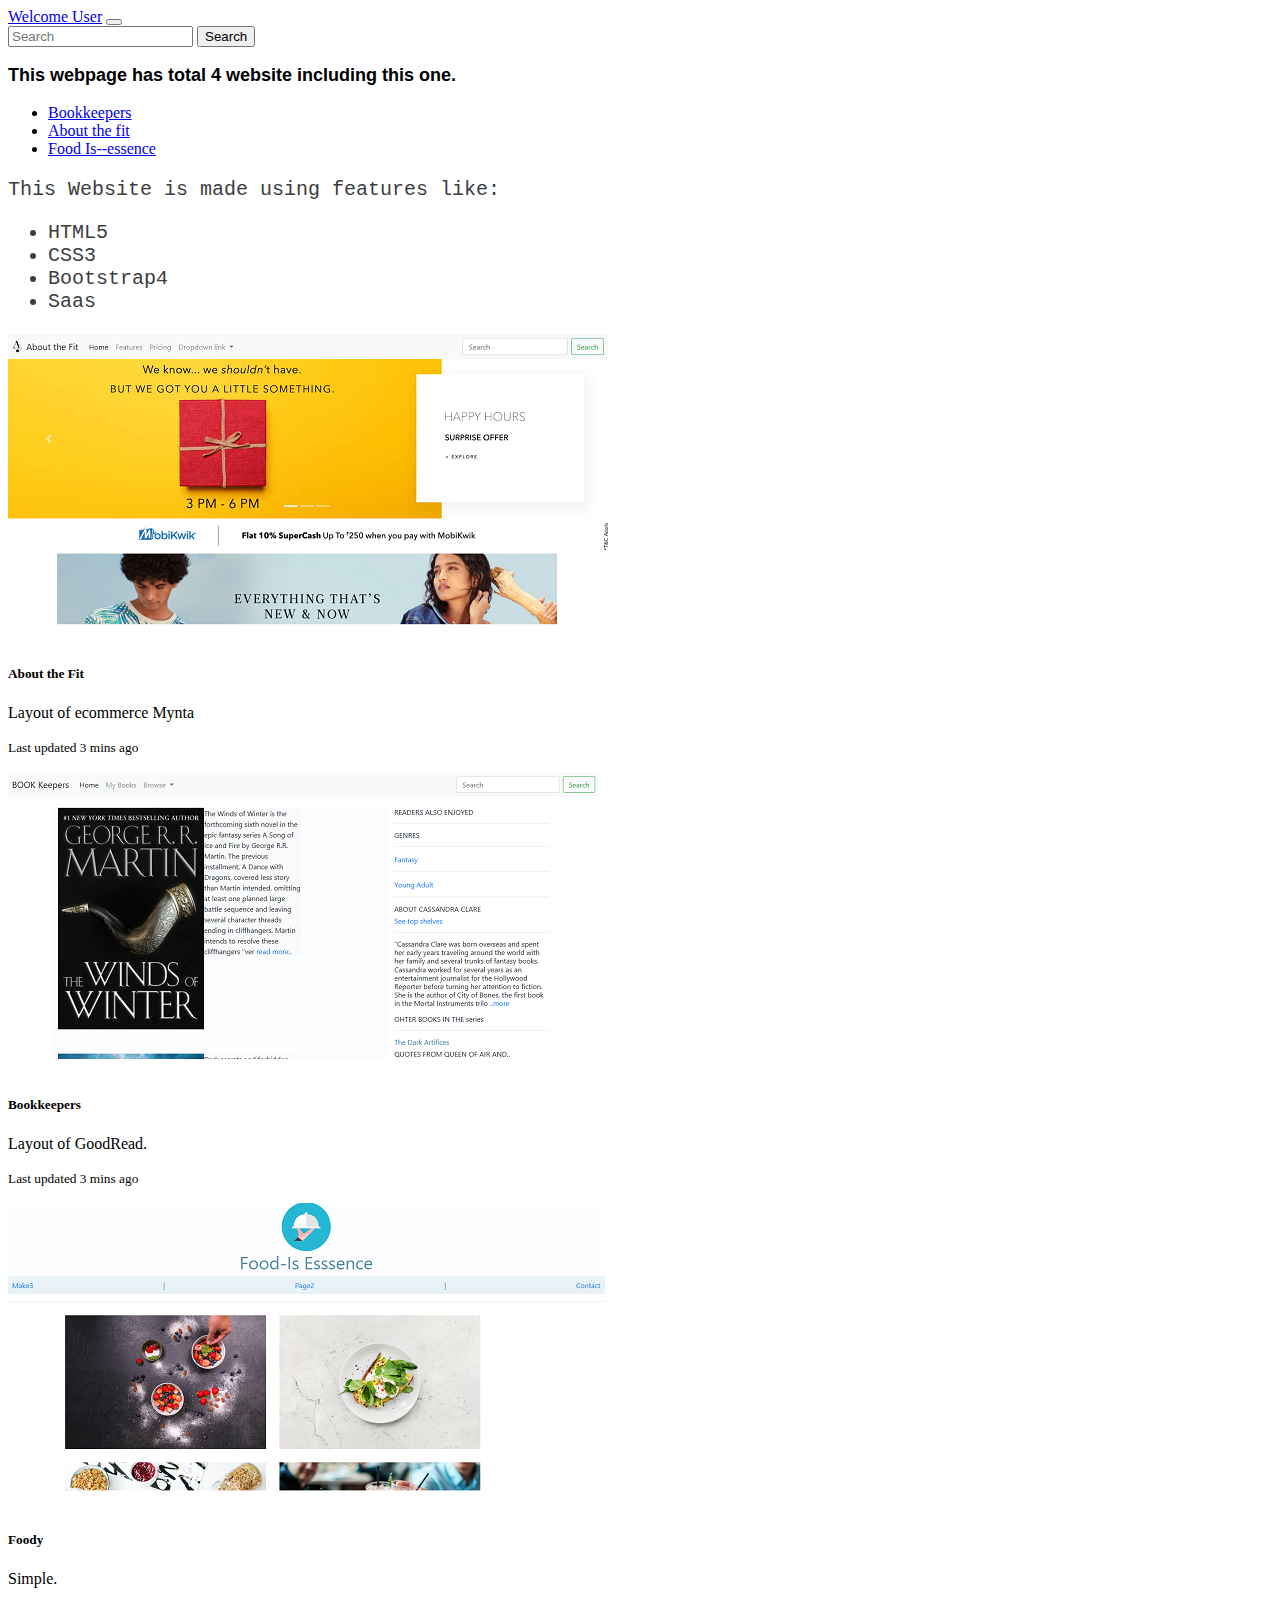
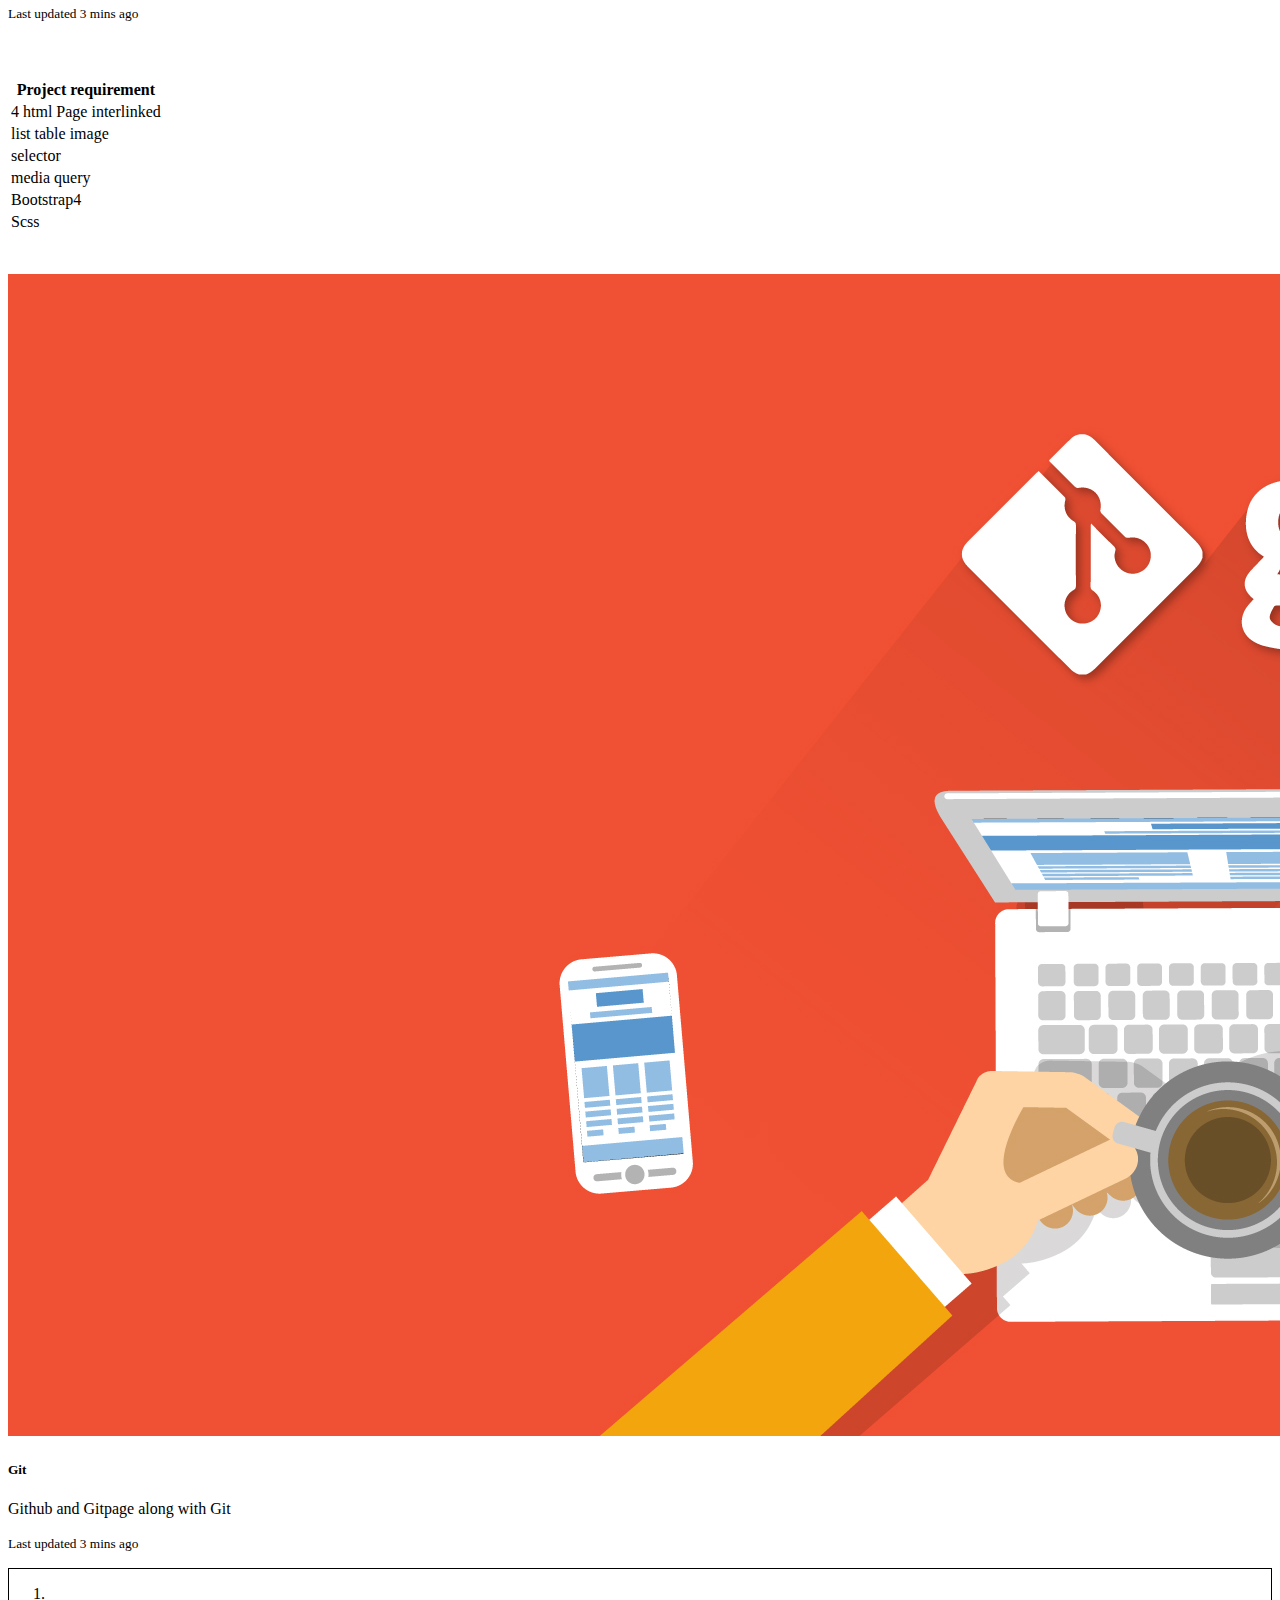
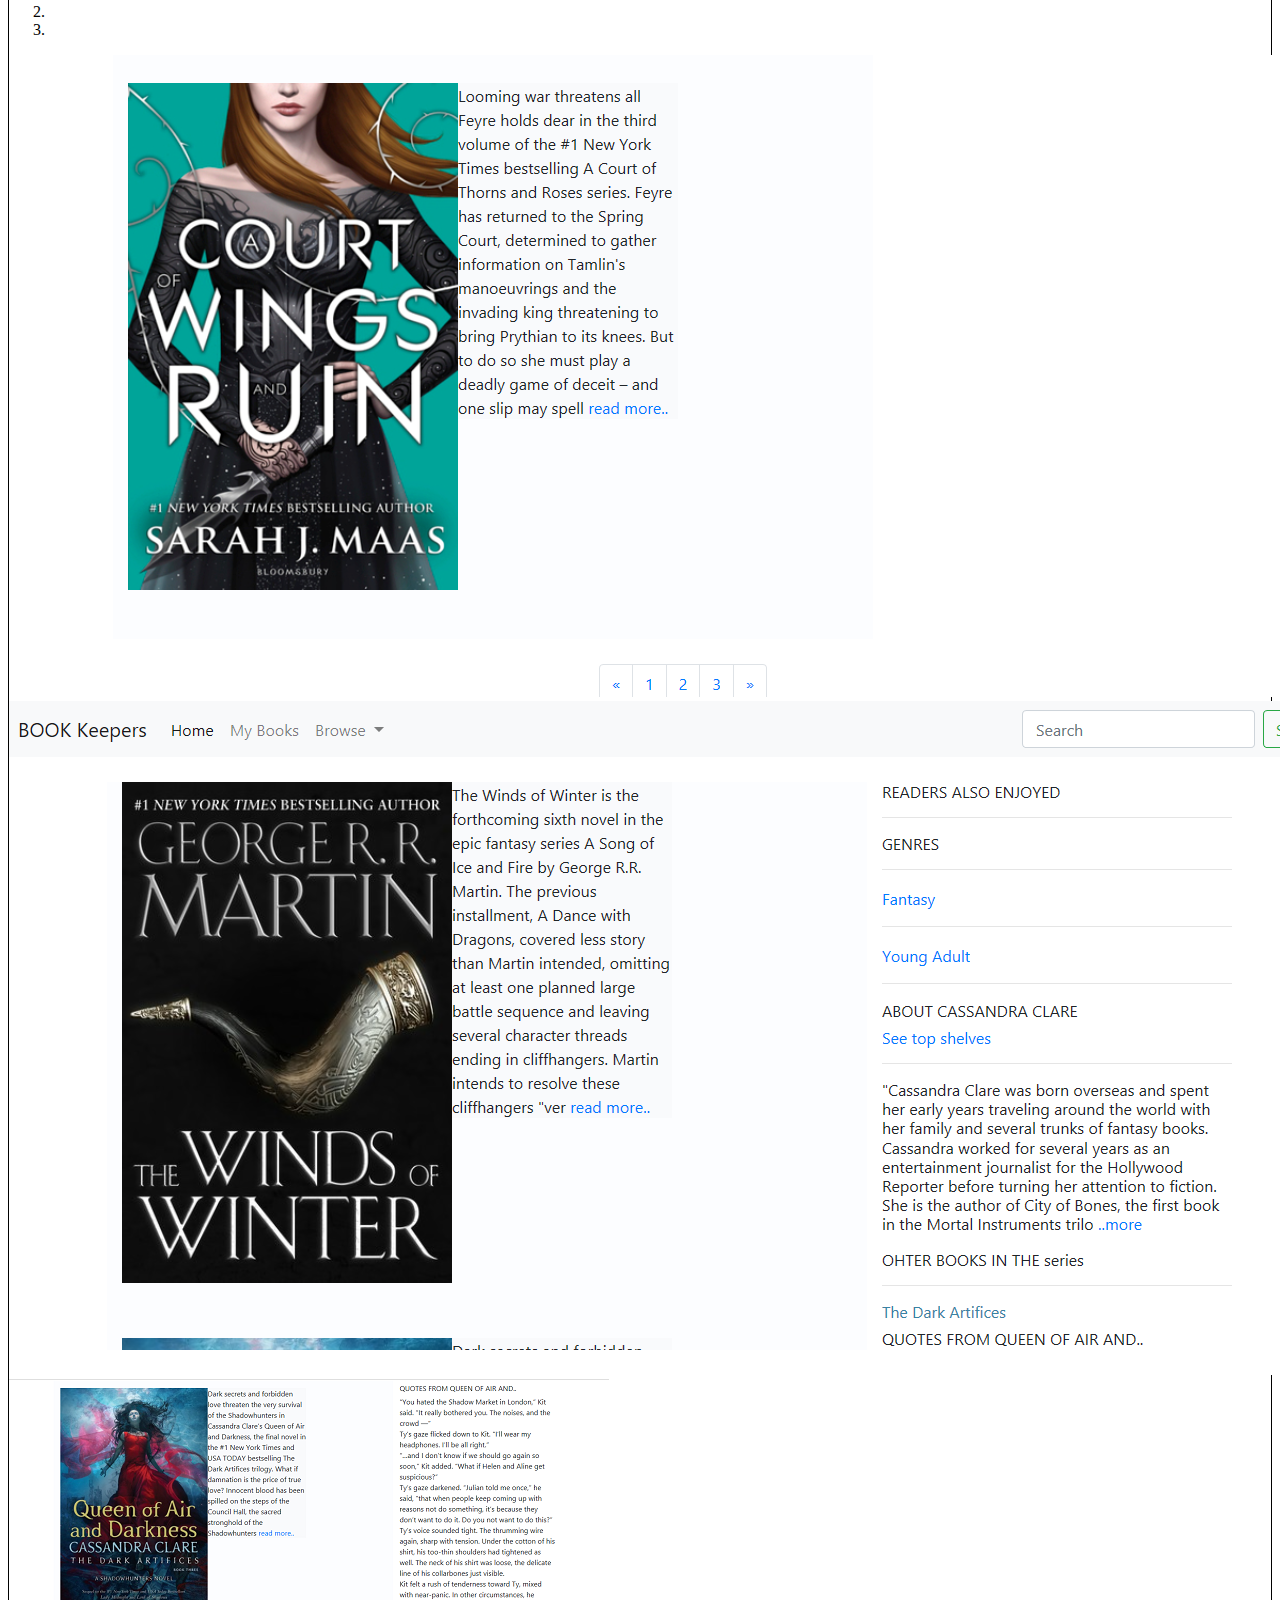
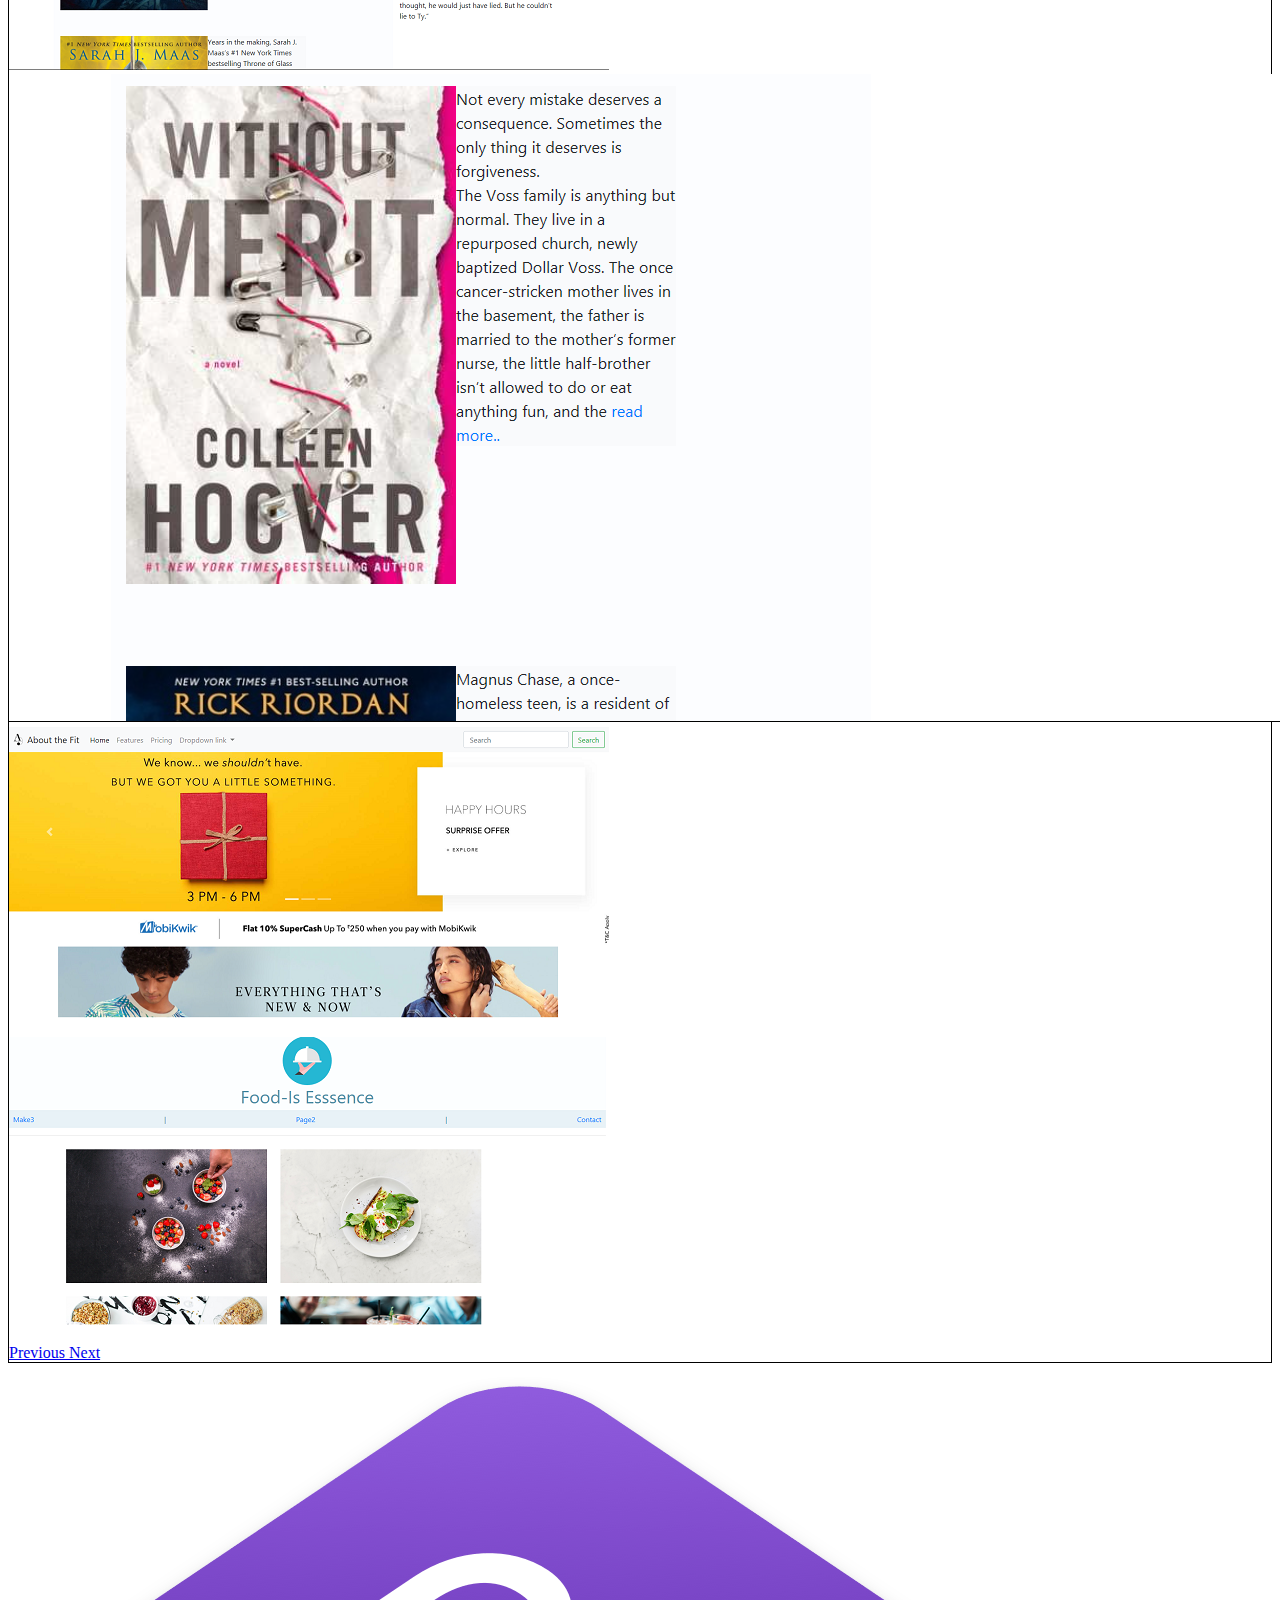
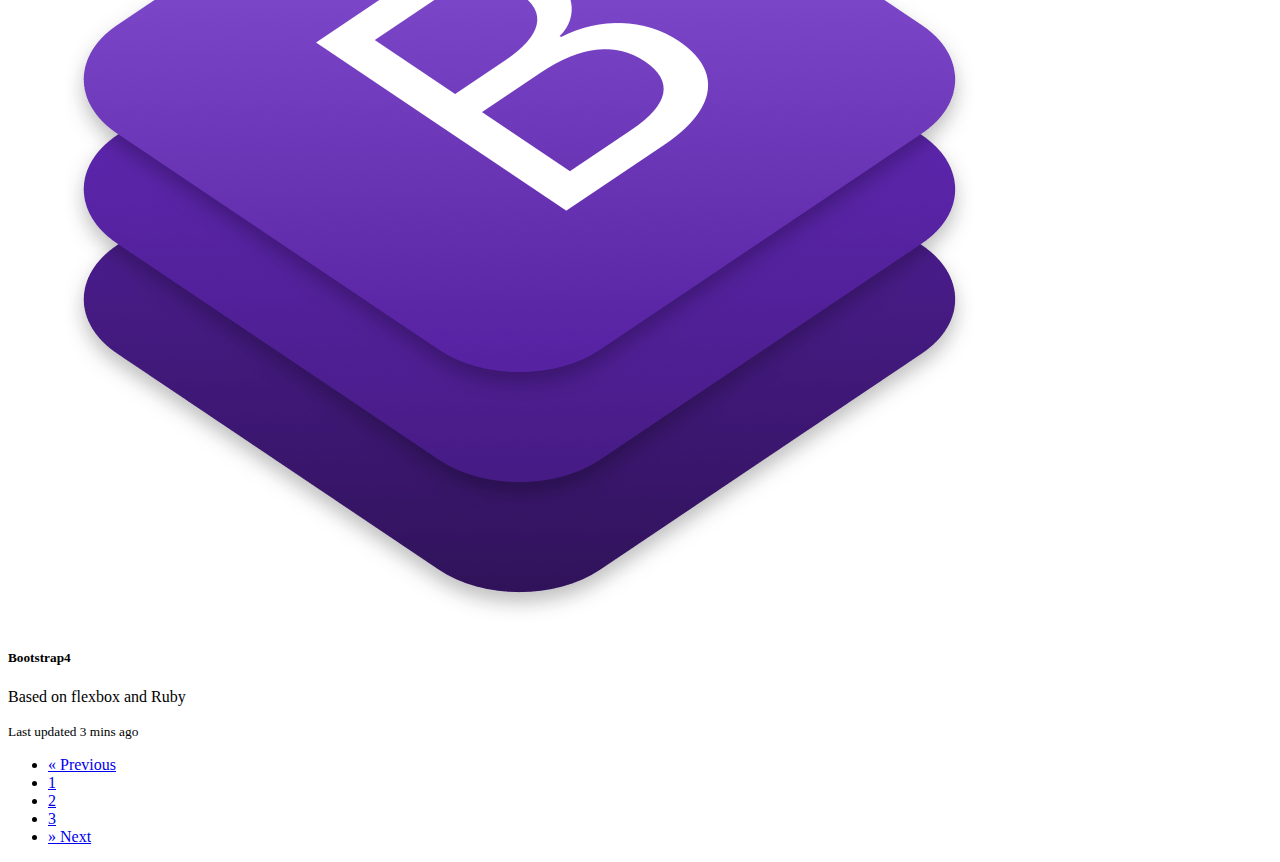
<file: index.html>
<!DOCTYPE html>
<html>
    <head>
        <title>
            Web
        </title>
        <style>
          h1{
            text-align: center;
            font-family: 'Segoe UI', Tahoma, Geneva, Verdana, sans-serif;
            
          }
          .list-group{
            width:300px;
          }
          #space{
            padding-top: 40px;
          }
          #add-border{
            border:solid black 1px;
          }
          
          section{
            padding-top: 40px;
          }
          
        </style>
             <meta charset="utf-8">
             <meta name="viewport" content="width=device-width, initial-scale=1, shrink-to-fit=no">
        <link rel="stylesheet" href="variable.css">
        <link rel="stylesheet" href="https://stackpath.bootstrapcdn.com/bootstrap/4.1.2/css/bootstrap.min.css" integrity="sha384-Smlep5jCw/wG7hdkwQ/Z5nLIefveQRIY9nfy6xoR1uRYBtpZgI6339F5dgvm/e9B" crossorigin="anonymous">
        <script src="https://code.jquery.com/jquery-3.3.1.slim.min.js" integrity="sha384-q8i/X+965DzO0rT7abK41JStQIAqVgRVzpbzo5smXKp4YfRvH+8abtTE1Pi6jizo" crossorigin="anonymous"></script>
        <script src="https://cdnjs.cloudflare.com/ajax/libs/popper.js/1.14.3/umd/popper.min.js" integrity="sha384-ZMP7rVo3mIykV+2+9J3UJ46jBk0WLaUAdn689aCwoqbBJiSnjAK/l8WvCWPIPm49" crossorigin="anonymous"></script>
        <script src="https://stackpath.bootstrapcdn.com/bootstrap/4.1.2/js/bootstrap.min.js" integrity="sha384-o+RDsa0aLu++PJvFqy8fFScvbHFLtbvScb8AjopnFD+iEQ7wo/CG0xlczd+2O/em" crossorigin="anonymous"></script>
    </head>
    <body>
        <nav class="navbar navbar-expand-lg navbar-light bg-light" id="add">
             
            <a class="navbar-brand" href="#"></a>
            <button class="navbar-toggler" type="button" data-toggle="collapse" data-target="#navbarSupportedContent" aria-controls="navbarSupportedContent" aria-expanded="false" aria-label="Toggle navigation">
              <span class="navbar-toggler-icon"></span>
            </button>
          
           
              <form class="form-inline my-2 my-lg-0">
                <input class="form-control mr-sm-2" type="search" placeholder="Search" aria-label="Search">
                <button class="btn btn-outline-success my-2 my-sm-0" type="submit">Search</button>
              </form>
            </div>
          </nav>
      
           
            <p id="bigger">
              This webpage has total 4 website including this one.
            </p>
            
            <ul class="list-group">
                <li class="list-group-item"> <a href="Bookkeepers.html">Bookkeepers</a></li>
                <li class="list-group-item"><a href="about_the_fit.html">About the fit</a></li>
                <li class="list-group-item"> <a href="foody.html">Food Is--essence</a></li>
                
                
              </ul>

              <div id="did">
                <p>This Website is made using features like:
                <ul>
                  <li>HTML5</li>
                  
                  <li>CSS3</li>
                  <li>Bootstrap4</li>
                  <li>Saas</li>

                </ul>  
                </p>
              </div>

              
                    <div class="card-group">
                  <div class="card">
                    <img class="card-img-top" src="images/Screenshot (4).png"  height=50% alt="Card image cap">
                    <div class="card-body">
                      <h5 class="card-title">About the Fit</h5>
                      <p class="card-text">Layout of ecommerce Mynta</p>
                      <p class="card-text"><small class="text-muted">Last updated 3 mins ago</small></p>
                    </div>
                  </div>
                  <div class="card">
                    <img class="card-img-top" src="images/Screenshot (5).png" alt="Card image cap">
                    <div class="card-body">
                      <h5 class="card-title">Bookkeepers</h5>
                      <p class="card-text">Layout of GoodRead.</p>
                      <p class="card-text"><small class="text-muted">Last updated 3 mins ago</small></p>
                    </div>
                  </div>
                  <div class="card">
                    <img class="card-img-top" src="images/Screenshot (6).png" alt="Card image cap">
                    <div class="card-body">
                      <h5 class="card-title">Foody</h5>
                      <p class="card-text">Simple.</p>
                      <p class="card-text"><small class="text-muted">Last updated 3 mins ago</small></p>
                    </div>
                  </div>
                </div> 

                <section>
                  <table class="table table-hover">
                    <tr>
                      <th>
                        Project requirement
                      </th>

                    </tr>
                    <tr>
                      <td>
                        4 html Page interlinked
                      </td>
                      <tr><td>
                          list table image
                        </td></tr>
                      <tr><td>selector</td></tr>
                      <tr><td>
                          media query 
                        </td></tr>
                      
                      <tr><td>Bootstrap4 </td></tr>
                      
                        <tr><td>Scss</td></tr>
                  </table>
                </section>
             <div class="container-fluid" id="space">
                    <div class="row" >
                        <div class="col-sm">
                            <div class="card">
                                <img class="card-img-top" src="images/1111.jpg"  height=50% alt="Card image cap">
                                <div class="card-body">
                                  <h5 class="card-title">Git</h5>
                                  <p class="card-text">Github and Gitpage along with Git </p>
                                  <p class="card-text"><small class="text-muted">Last updated 3 mins ago</small></p>
                                </div>
                              </div>
                          </div>
                      <div class="col-sm-6" id="add-border">
                          <div id="carouselExampleIndicators" class="carousel slide" data-ride="carousel">
                              <ol class="carousel-indicators">
                                <li data-target="#carouselExampleIndicators" data-slide-to="0" class="active"></li>
                                <li data-target="#carouselExampleIndicators" data-slide-to="1"></li>
                                <li data-target="#carouselExampleIndicators" data-slide-to="2"></li>
                              </ol>
                              <div class="carousel-inner">
                                <div class="carousel-item active">
                                  <img class="d-block w-100" src="images/Screenshot111.png" alt="First slide">
                                </div>
                                <div class="carousel-item">
                                  <img class="d-block w-100" src="images/Screenshot1.png" alt="Second slide">
                                </div>
                                <div class="carousel-item">
                                  <img class="d-block w-100" src="images/Screenshot 0.png" alt="Third slide">
                                </div>
                                <div class="carousel-item">
                                    <img class="d-block w-100" src="images/Screenshot 11.png" alt="Third slide">
                                  </div>
                                  <div class="carousel-item">
                                      <img class="d-block w-100" src="images/Screenshot (4).png" alt="Third slide">
                                    </div>
                                    <div class="carousel-item">
                                        <img class="d-block w-100" src="images/Screenshot (6).png" alt="Third slide">
                                      </div>
                              </div>
                              <a class="carousel-control-prev" href="#carouselExampleIndicators" role="button" data-slide="prev">
                                <span class="carousel-control-prev-icon" aria-hidden="true"></span>
                                <span class="sr-only">Previous</span>
                              </a>
                              <a class="carousel-control-next" href="#carouselExampleIndicators" role="button" data-slide="next">
                                <span class="carousel-control-next-icon" aria-hidden="true"></span>
                                <span class="sr-only">Next</span>
                              </a>
                            </div>
                      </div>
                      
                      <div class="col-sm">
                          <div class="card">
                              <img class="card-img-top" src="images/1112.png" alt="Card image cap">
                              <div class="card-body">
                                <h5 class="card-title">Bootstrap4</h5>
                                <p class="card-text">Based on flexbox and Ruby</p>
                                <p class="card-text"><small class="text-muted">Last updated 3 mins ago</small></p>
                              </div>
                            </div>
                      </div>
                    </div>
                  </div>

                  <nav aria-label="Page navigation example">
                      <ul class="pagination justify-content-center">
                        <li class="page-item">
                          <a class="page-link" href="#" aria-label="Previous">
                            <span aria-hidden="true">&laquo;</span>
                            <span class="sr-only">Previous</span>
                          </a>
                        </li>
                        <li class="page-item"><a class="page-link" href="Bookkeepers.html">1</a></li>
                        <li class="page-item"><a class="page-link" href="about_the_fit.html">2</a></li>
                        <li class="page-item"><a class="page-link" href="foody.html">3</a></li>
                        <li class="page-item">
                          <a class="page-link" href="#" aria-label="Next">
                            <span aria-hidden="true">&raquo;</span>
                            <span class="sr-only">Next</span>
                          </a>
                        </li>
                      </ul>
                    </nav>
  
                 
  
  
  
                  
                                     
    </body>
    </html>
</file>
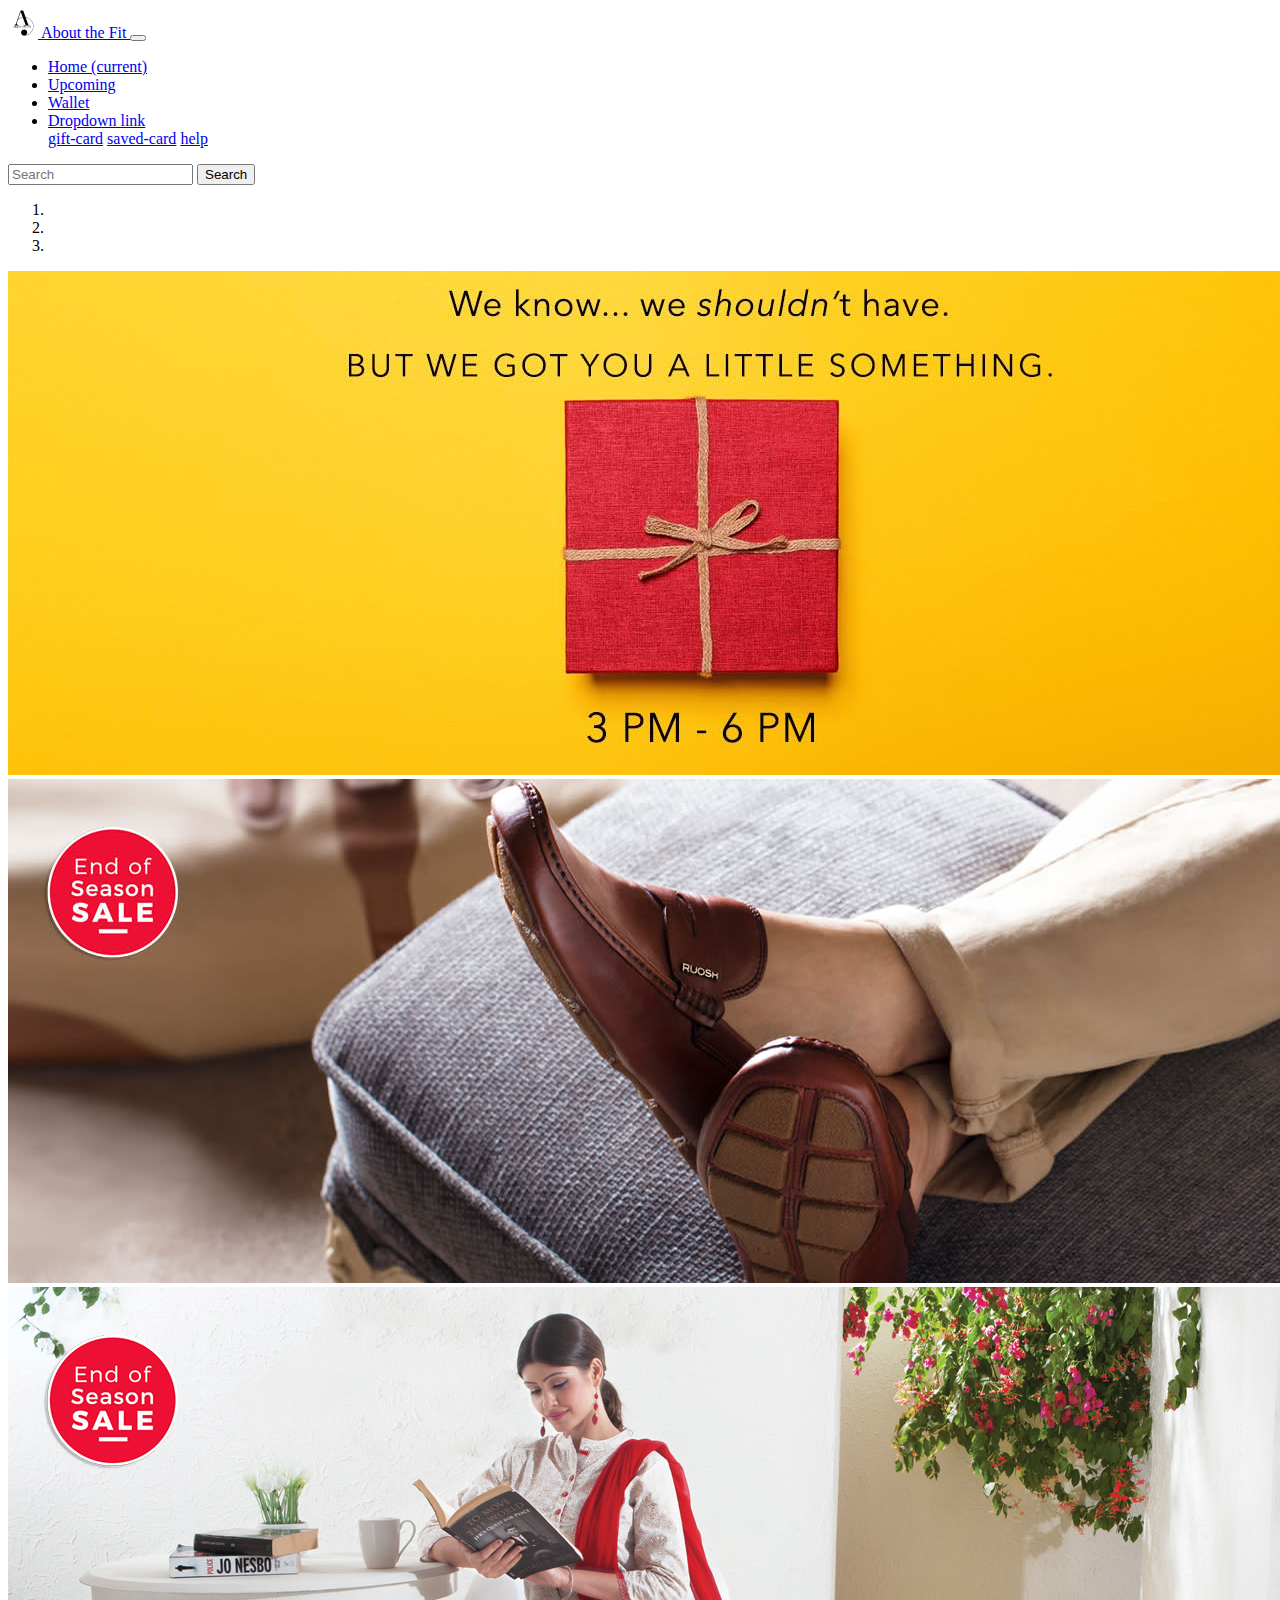
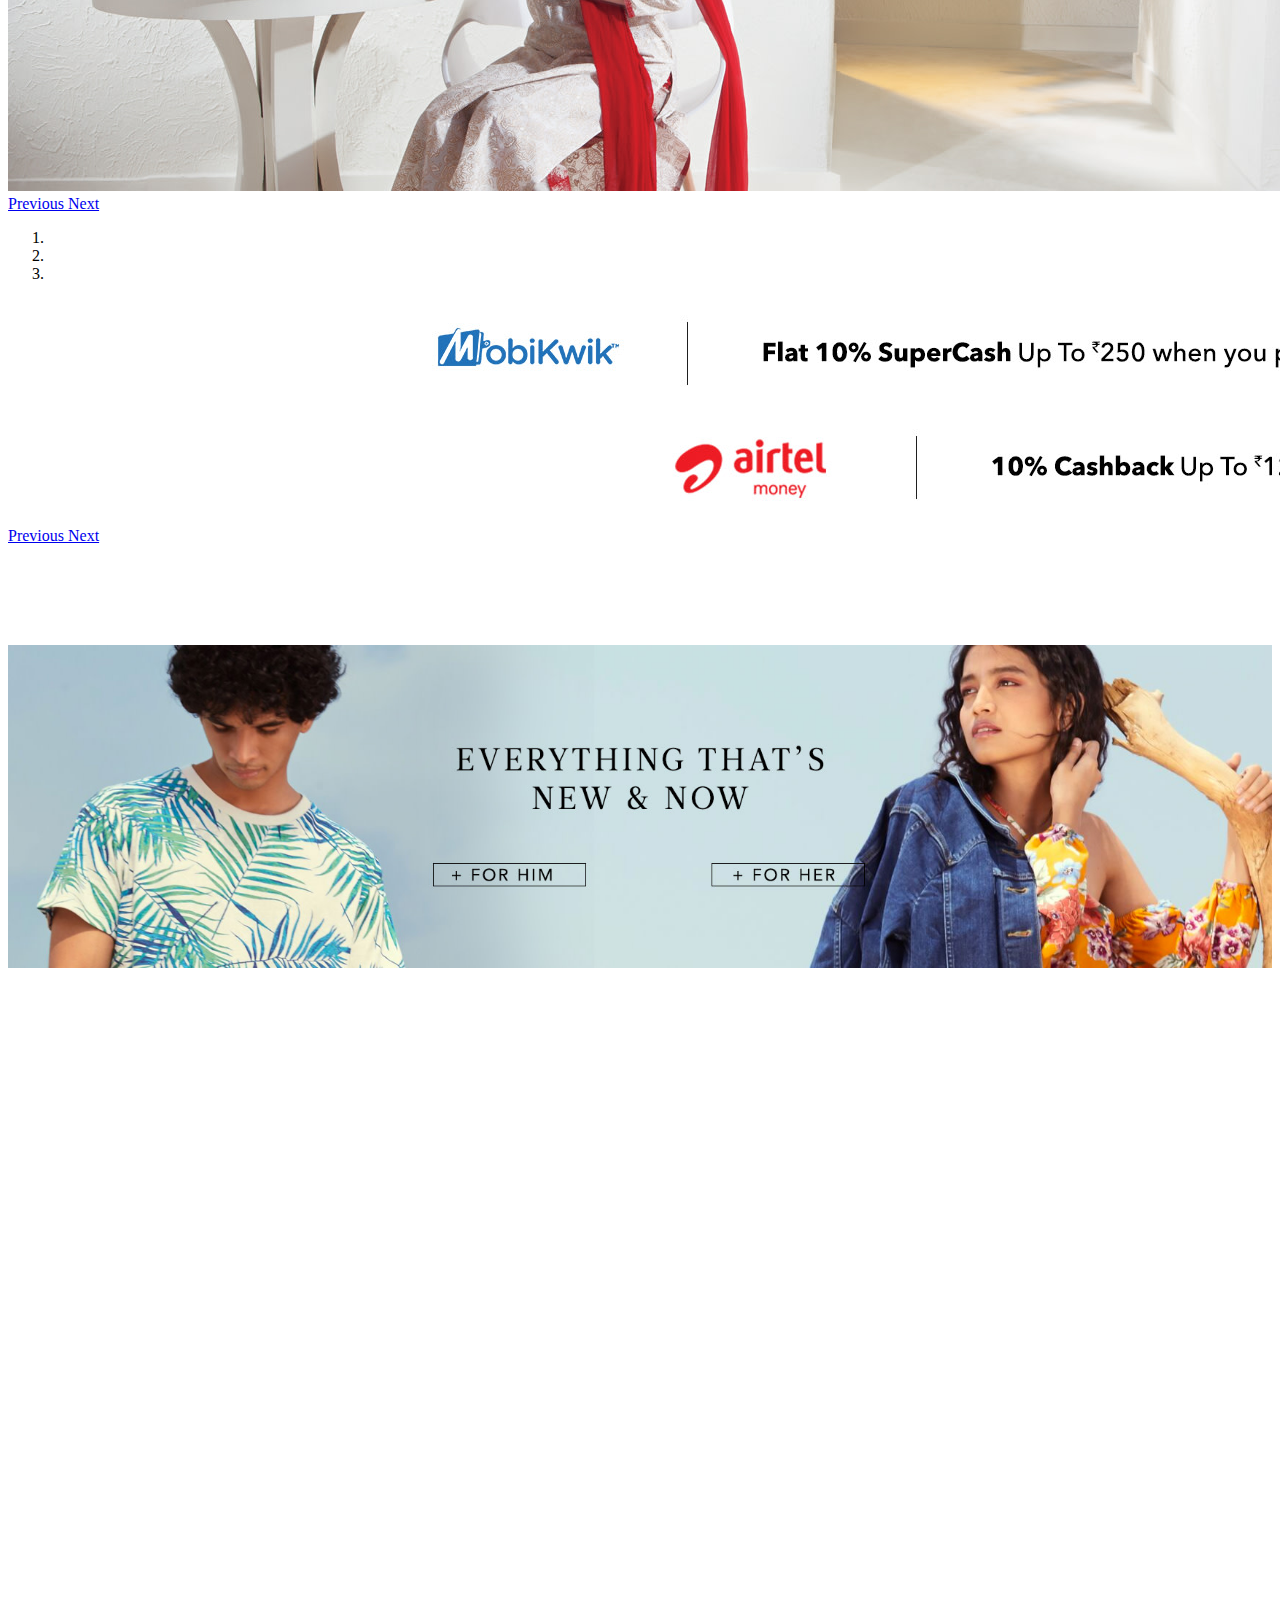
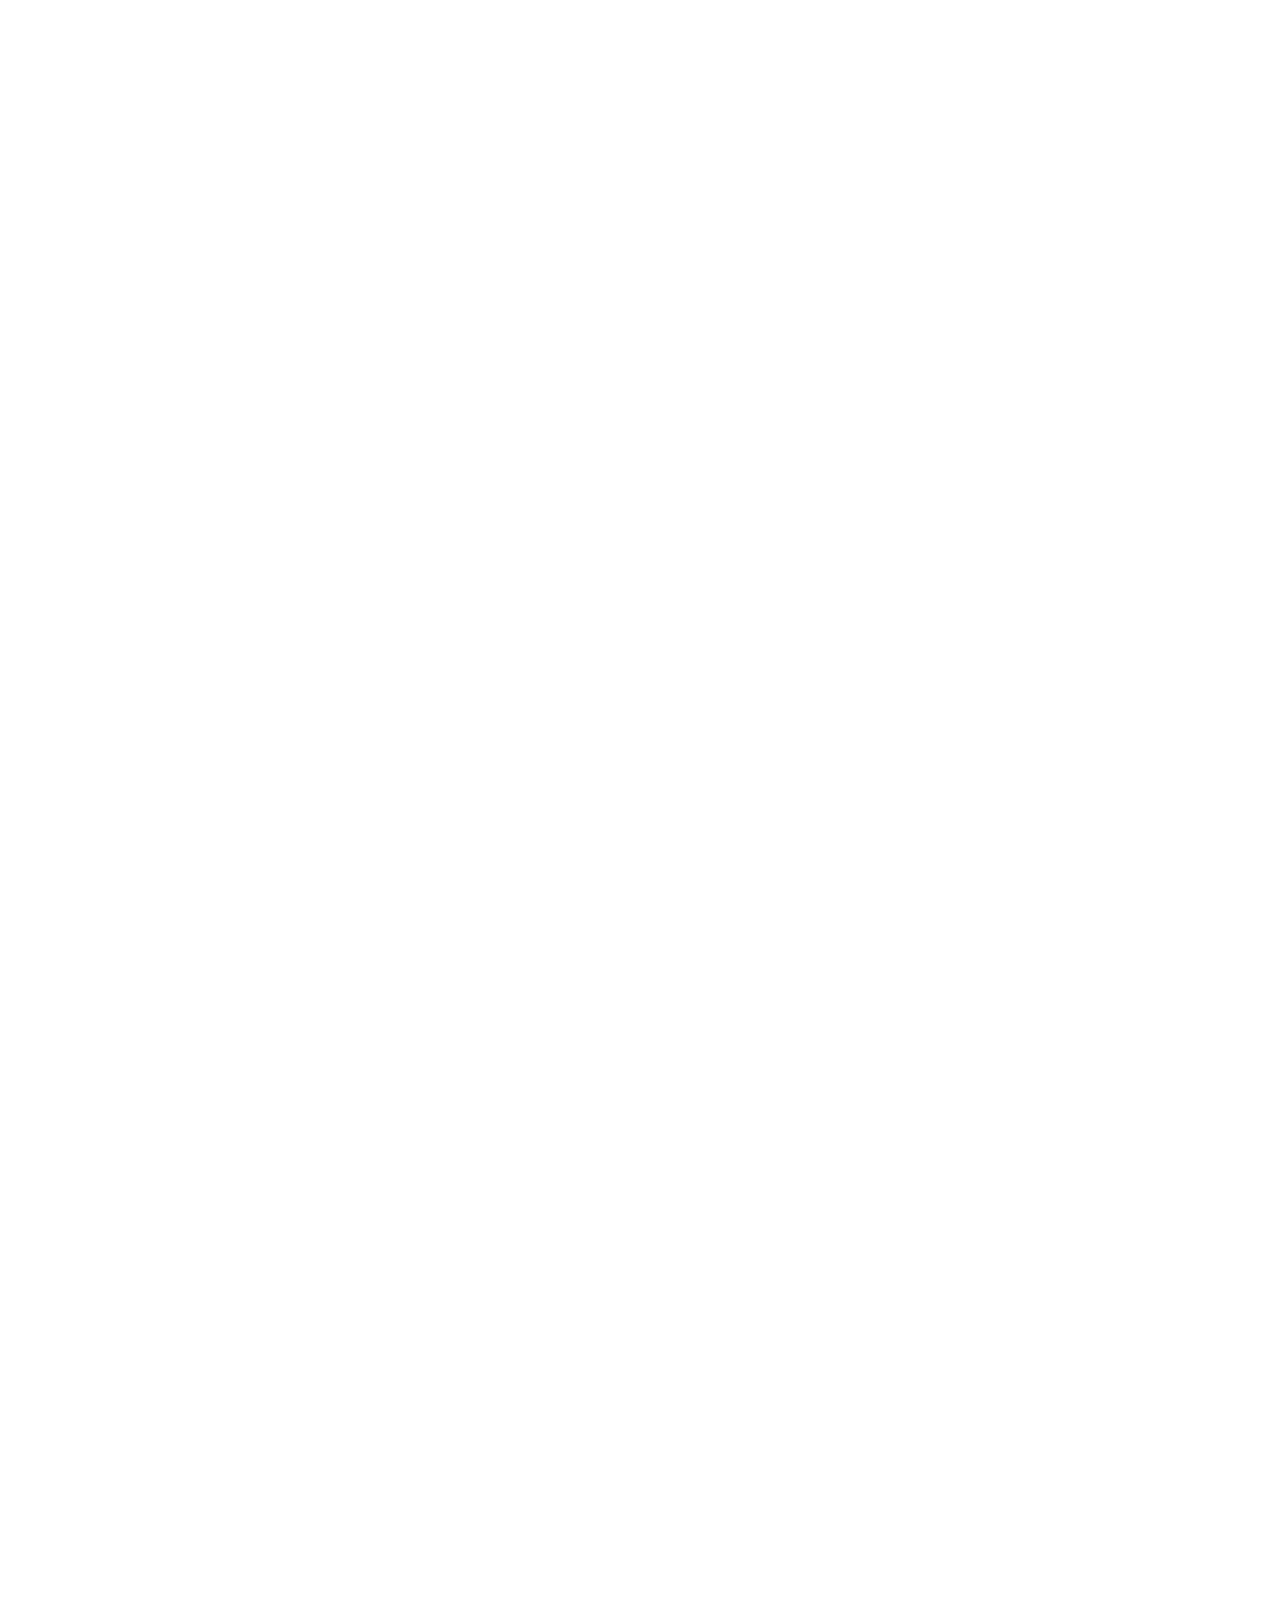
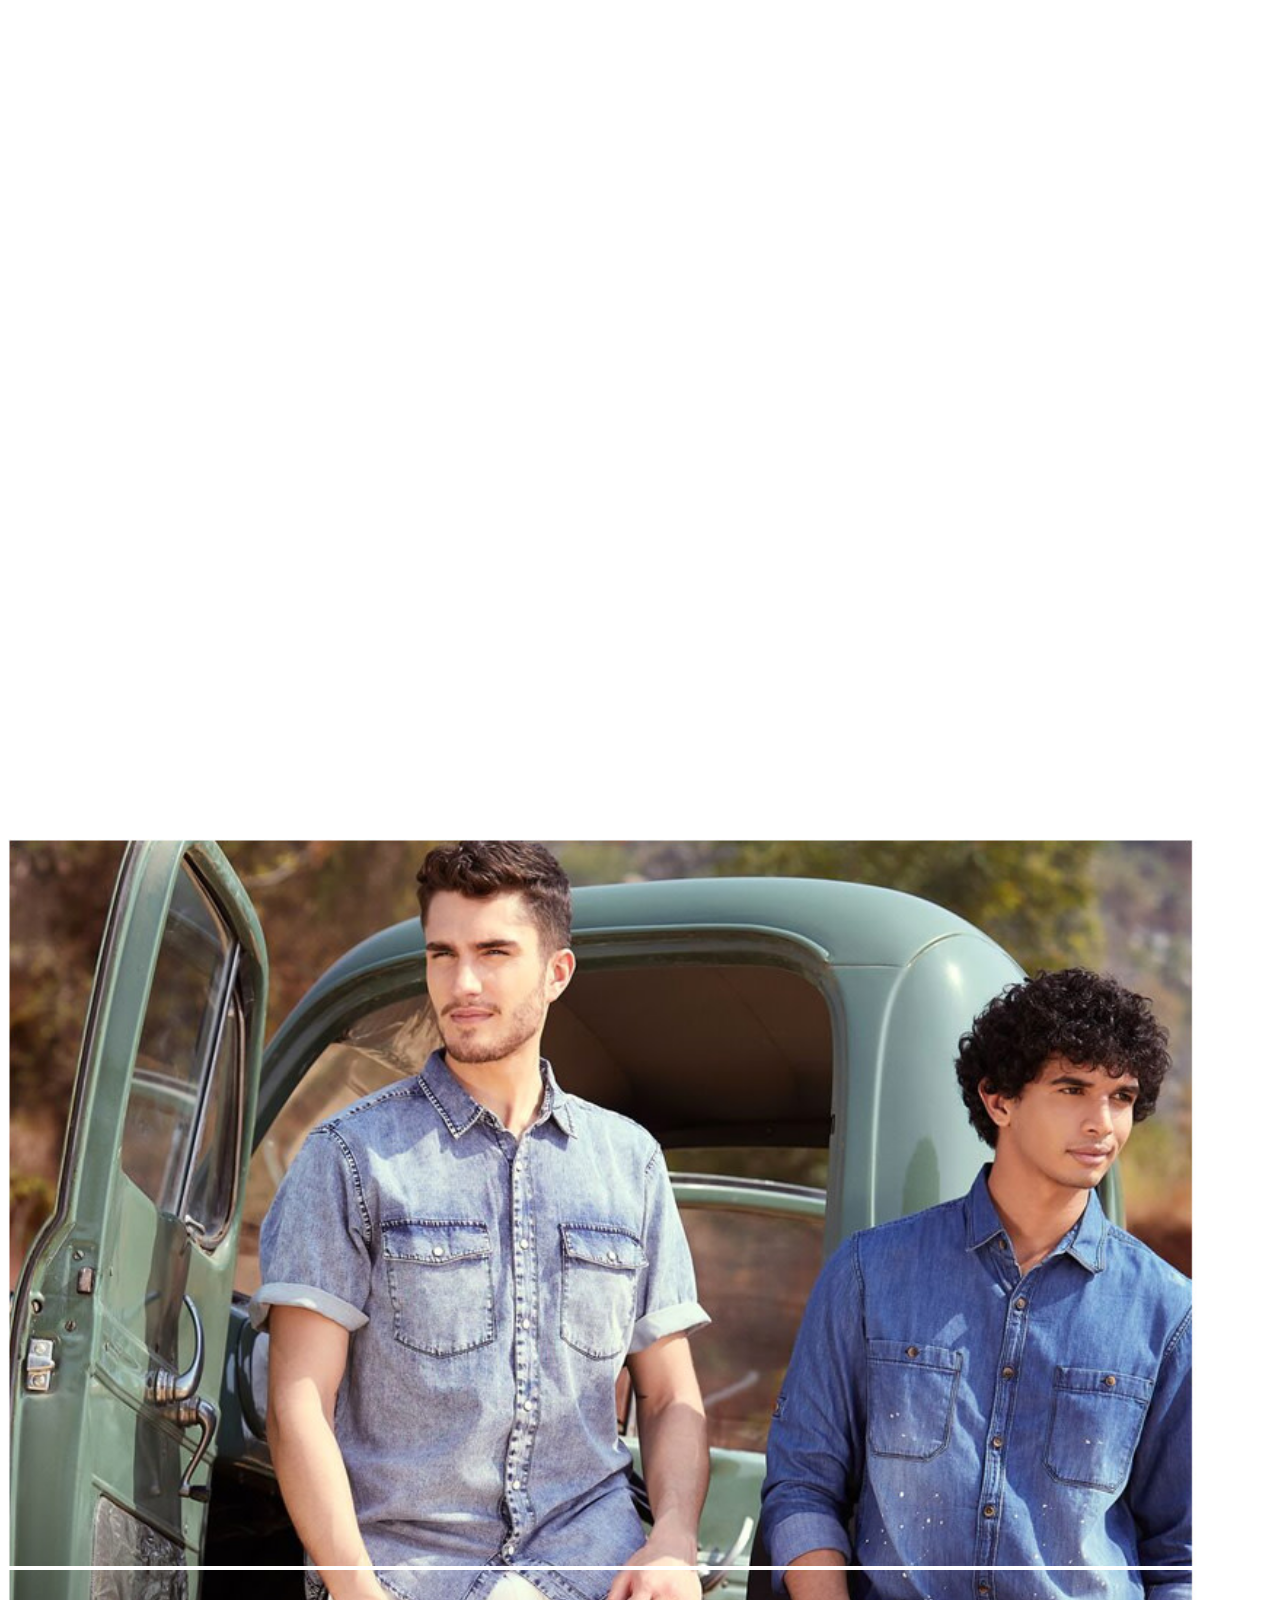
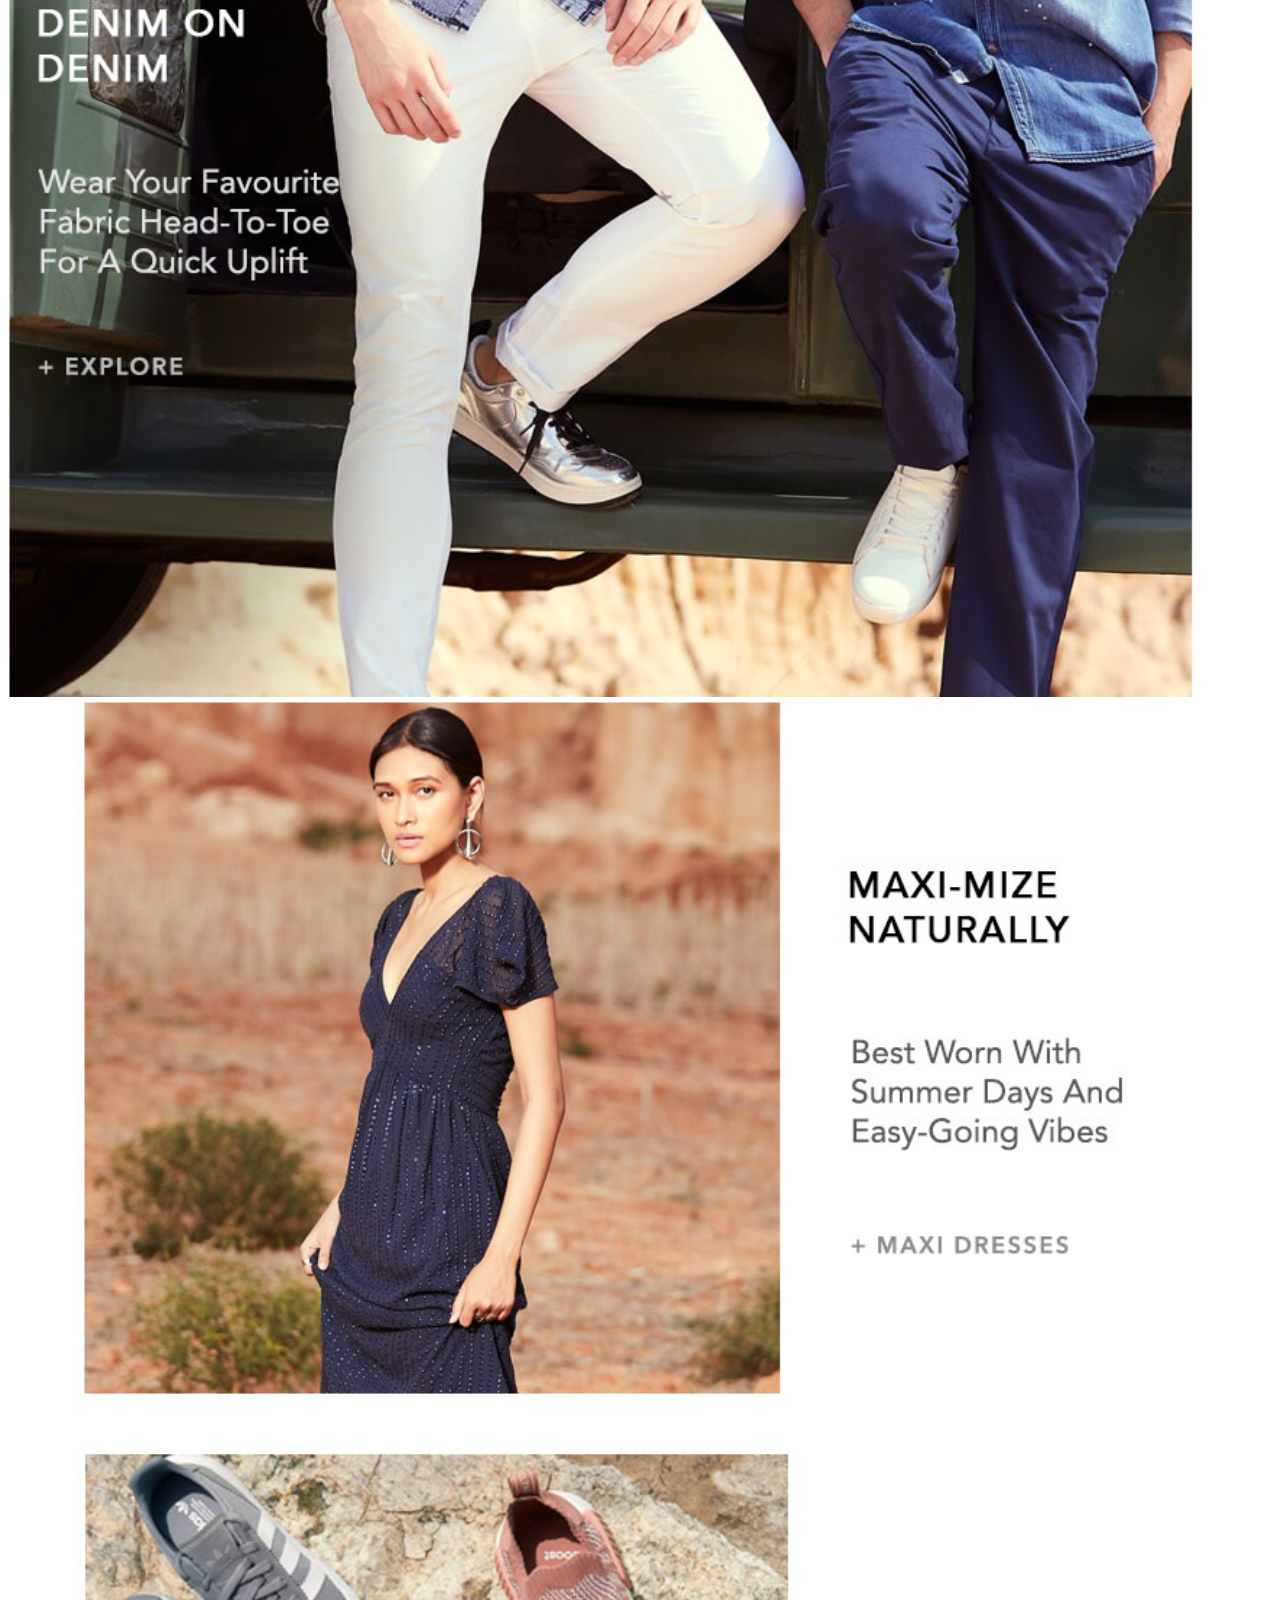
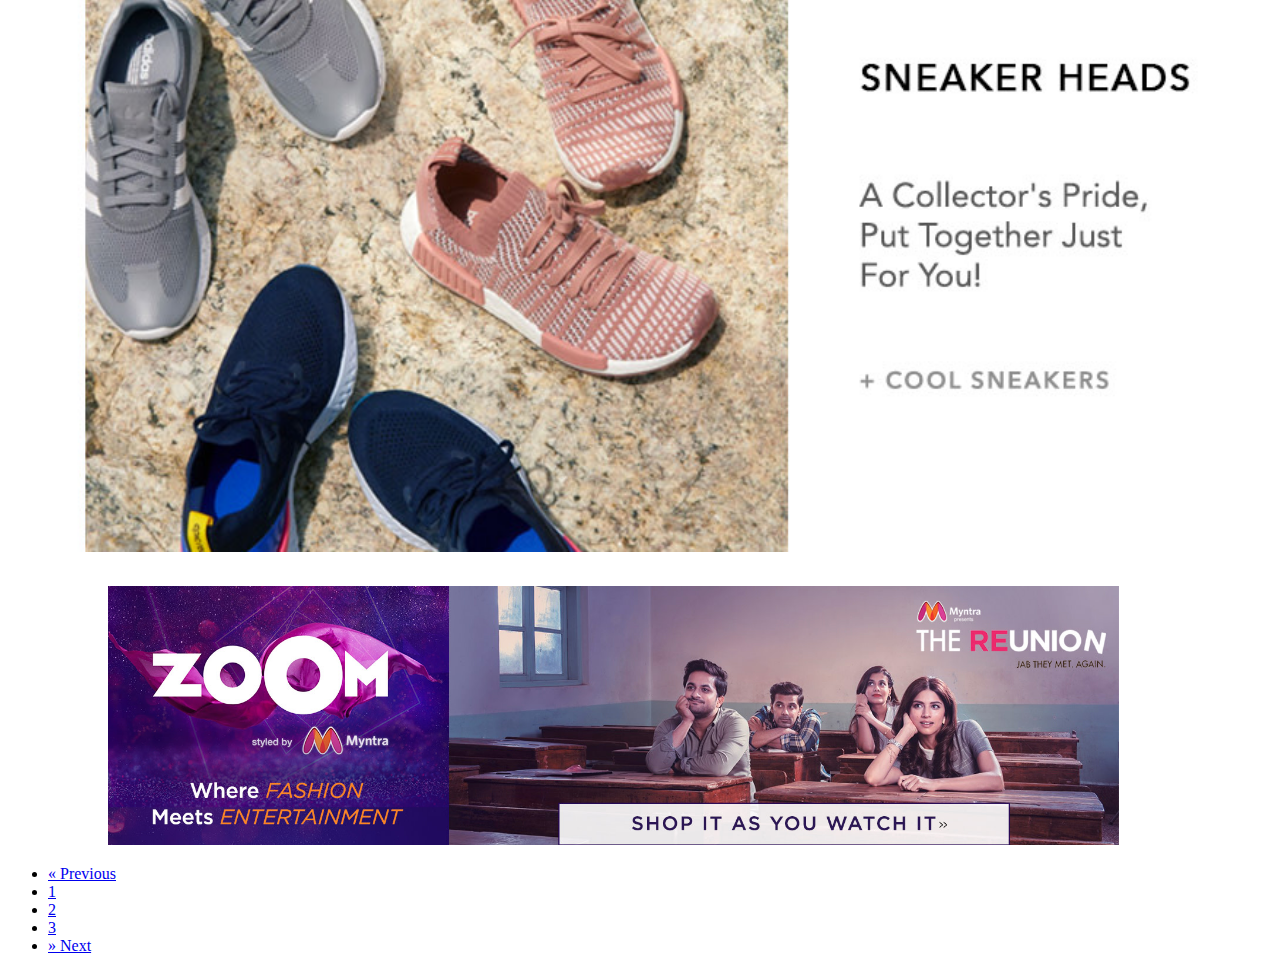
<file: about_the_fit.html>
<!DOCTYPE html>
<html>
    <head>
        <title>
            Web
        </title>
        <style>
            .flexpic{
                display: flex;
                flex-wrap: wrap;
                margin: 100px;
                
                
            }
            .flexpic img{
                width:280px;
                padding: 20px;
            }
           #space img{
               margin-left:100px;
               padding-top: 30px;
               width:80%;
           }
            
        #move img{
           float:left;
        }
            
        </style>
             <meta charset="utf-8">
             <meta name="viewport" content="width=device-width, initial-scale=1, shrink-to-fit=no">
        
        <link rel="stylesheet" href="https://stackpath.bootstrapcdn.com/bootstrap/4.1.2/css/bootstrap.min.css" integrity="sha384-Smlep5jCw/wG7hdkwQ/Z5nLIefveQRIY9nfy6xoR1uRYBtpZgI6339F5dgvm/e9B" crossorigin="anonymous">
        <script src="https://code.jquery.com/jquery-3.3.1.slim.min.js" integrity="sha384-q8i/X+965DzO0rT7abK41JStQIAqVgRVzpbzo5smXKp4YfRvH+8abtTE1Pi6jizo" crossorigin="anonymous"></script>
        <script src="https://cdnjs.cloudflare.com/ajax/libs/popper.js/1.14.3/umd/popper.min.js" integrity="sha384-ZMP7rVo3mIykV+2+9J3UJ46jBk0WLaUAdn689aCwoqbBJiSnjAK/l8WvCWPIPm49" crossorigin="anonymous"></script>
        <script src="https://stackpath.bootstrapcdn.com/bootstrap/4.1.2/js/bootstrap.min.js" integrity="sha384-o+RDsa0aLu++PJvFqy8fFScvbHFLtbvScb8AjopnFD+iEQ7wo/CG0xlczd+2O/em" crossorigin="anonymous"></script>
    </head>
    <body>   
            <nav class="navbar navbar-expand-lg navbar-light bg-light">
                    <!-- <a class="navbar-brand" href="#">About the Fit</a> -->
                    <a class="navbar-brand" href="#">
                            <img src="images/logo2.svg" width="30" height="30" class="d-inline-block align-top" alt="">
                            About the Fit
                          </a>
                    <button class="navbar-toggler" type="button" data-toggle="collapse" data-target="#navbarNavDropdown" aria-controls="navbarNavDropdown" aria-expanded="false" aria-label="Toggle navigation">
                      <span class="navbar-toggler-icon"></span>
                    </button>
                    <div class="collapse navbar-collapse" id="navbarNavDropdown">
                      <ul class="navbar-nav">
                        <li class="nav-item active">
                          <a class="nav-link" href="#">Home <span class="sr-only">(current)</span></a>
                        </li>
                        <li class="nav-item">
                          <a class="nav-link" href="#">Upcoming</a>
                        </li>
                        <li class="nav-item">
                          <a class="nav-link" href="#">Wallet</a>
                        </li>
                        <li class="nav-item dropdown">
                          <a class="nav-link dropdown-toggle" href="#" id="navbarDropdownMenuLink" role="button" data-toggle="dropdown" aria-haspopup="true" aria-expanded="false">
                            Dropdown link
                          </a>
                          <div class="dropdown-menu" aria-labelledby="navbarDropdownMenuLink">
                            <a class="dropdown-item" href="#">gift-card</a>
                            <a class="dropdown-item" href="#">saved-card</a>
                            <a class="dropdown-item" href="#">help</a>
                          </div>
                        </li>
                      </ul>
                    </div>
                    <form class="form-inline">
                            <input class="form-control mr-sm-2" type="search" placeholder="Search" aria-label="Search">
                            <button class="btn btn-outline-success my-2 my-sm-0" type="submit">Search</button>
                          </form>
            </nav>
           
            <div id="carouselExampleIndicators" class="carousel slide" data-ride="carousel">
                    <ol class="carousel-indicators">
                      <li data-target="#carouselExampleIndicators" data-slide-to="0" class="active"></li>
                      <li data-target="#carouselExampleIndicators" data-slide-to="1"></li>
                      <li data-target="#carouselExampleIndicators" data-slide-to="2"></li>
                    </ol>
                    <div class="carousel-inner">
                      <div class="carousel-item active">
                        <img class="d-block w-100" src="images/41.jpg" alt="First slide">
                      </div>
                      <div class="carousel-item">
                        <img class="d-block w-100" src="images/42.jpg" alt="Second slide">
                      </div>
                      <div class="carousel-item">
                        <img class="d-block w-100" src="images/43.jpg" alt="Third slide">
                      </div>
                    </div>
                    <a class="carousel-control-prev" href="#carouselExampleIndicators" role="button" data-slide="prev">
                      <span class="carousel-control-prev-icon" aria-hidden="true"></span>
                      <span class="sr-only">Previous</span>
                    </a>
                    <a class="carousel-control-next" href="#carouselExampleIndicators" role="button" data-slide="next">
                      <span class="carousel-control-next-icon" aria-hidden="true"></span>
                      <span class="sr-only">Next</span>
                    </a>
                  </div>
                    
                  <div id="carouselExampleIndicators" class="carousel slide" data-ride="carousel">
                        <ol class="carousel-indicators">
                          <li data-target="#carouselExampleIndicators" data-slide-to="0" class="active"></li>
                          <li data-target="#carouselExampleIndicators" data-slide-to="1"></li>
                          <li data-target="#carouselExampleIndicators" data-slide-to="2"></li>
                        </ol>
                        <div class="carousel-inner">
                          <div class="carousel-item active">
                            <img class="d-block w-100" src="images/11.jpg" alt="First slide">
                          </div>
                          <div class="carousel-item">
                            <img class="d-block w-100" src="images/12.jpg" alt="Second slide">
                          </div>
                          
                        </div>
                        <a class="carousel-control-prev" href="#carouselExampleIndicators" role="button" data-slide="prev">
                          <span class="carousel-control-prev-icon" aria-hidden="true"></span>
                          <span class="sr-only">Previous</span>
                        </a>
                        <a class="carousel-control-next" href="#carouselExampleIndicators" role="button" data-slide="next">
                          <span class="carousel-control-next-icon" aria-hidden="true"></span>
                          <span class="sr-only">Next</span>
                        </a>
                      </div>
            
            
  <div class="container-fluid">
        
    
        
            <div class="container">
                    <div class="row">
                      <div class="col-sm" id="move">
                            <img src="images/413.jpg" width=50%>
                            <img src="images/414.jpg" width=50%>
                            
                      </div>
                      
                      
                    </div>
            </div>
    <div class="flexpic">
            
            <div>
                <img src="images/421.jpg">
            </div>
            <div>
                    <img src="images/422.jpg">
            </div>
            <div>
                    <img src="images/423.jpg">
            </div>
            <div>
                    <img src="images/424.jpg">
            </div>
            <div>
                    <img src="images/425.jpg">
            </div>
            <div>
                    <img src="images/426.jpg">
            </div>
            <div>
                    <img src="images/427.jpg">
            </div>
            <div>
                    <img src="images/428.jpg">
            </div>
          
    </div>
    
    <div class="container">
            <div class="row">
              <div class="col-sm">
                
                <img src="images/124.jpg" width=100%>
                <img src="images/431.jpg" width=100%>
              </div>
             
              <div class="col-sm">
                <img src="images/123.jpg" width=99%>
                <img src="images/144.jpg" width=100%>
              </div>
            </div>
          </div>
            
    <div id="space">
        <img src="images/441.jpg">
    </div>
</div>
 
      
<nav aria-label="Page navigation example">
        <ul class="pagination justify-content-center">
          <li class="page-item">
            <a class="page-link" href="#" aria-label="Previous">
              <span aria-hidden="true">&laquo;</span>
              <span class="sr-only">Previous</span>
            </a>
          </li>
          <li class="page-item"><a class="page-link" href="index.html">1</a></li>
          <li class="page-item"><a class="page-link" href="foody.html">2</a></li>
          <li class="page-item"><a class="page-link" href="Bookkeepers.html">3</a></li>
          <li class="page-item">
            <a class="page-link" href="#" aria-label="Next">
              <span aria-hidden="true">&raquo;</span>
              <span class="sr-only">Next</span>
            </a>
          </li>
        </ul>
      </nav>
    </body>
    </html>
</file>
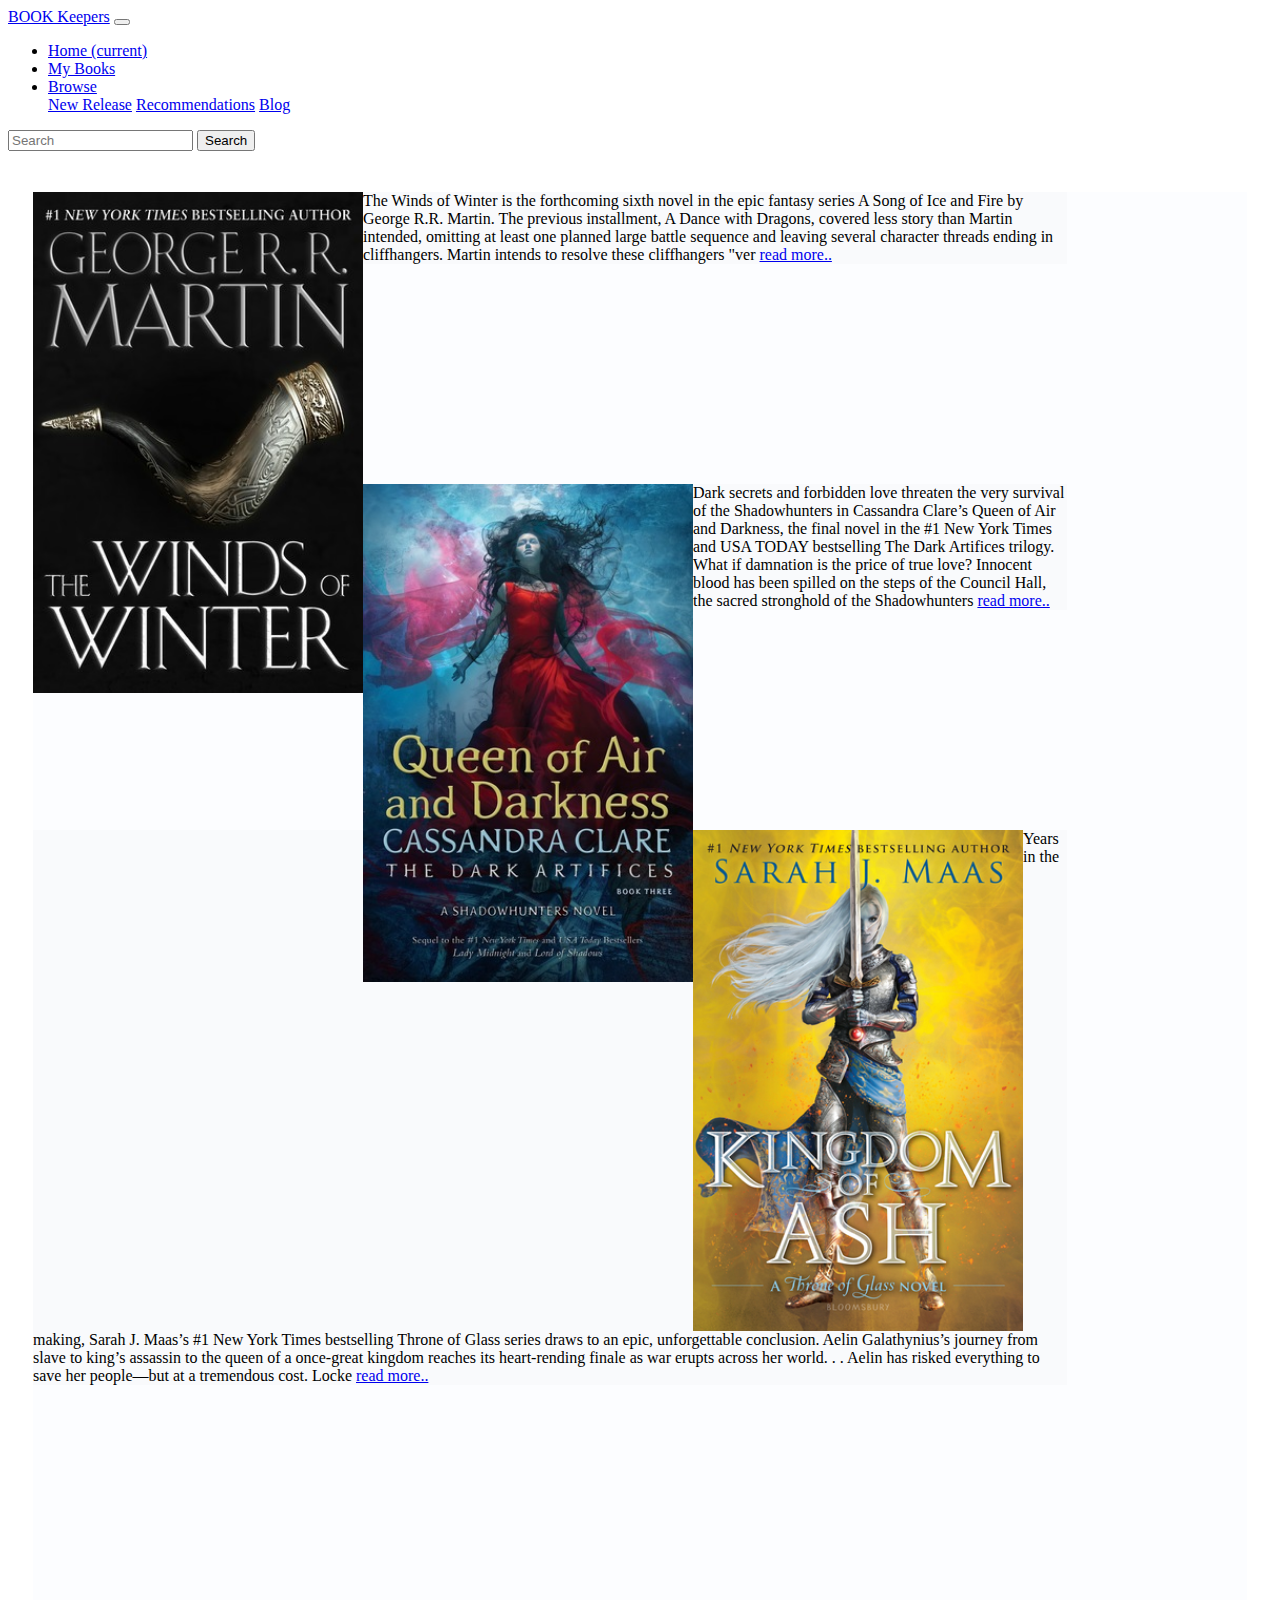
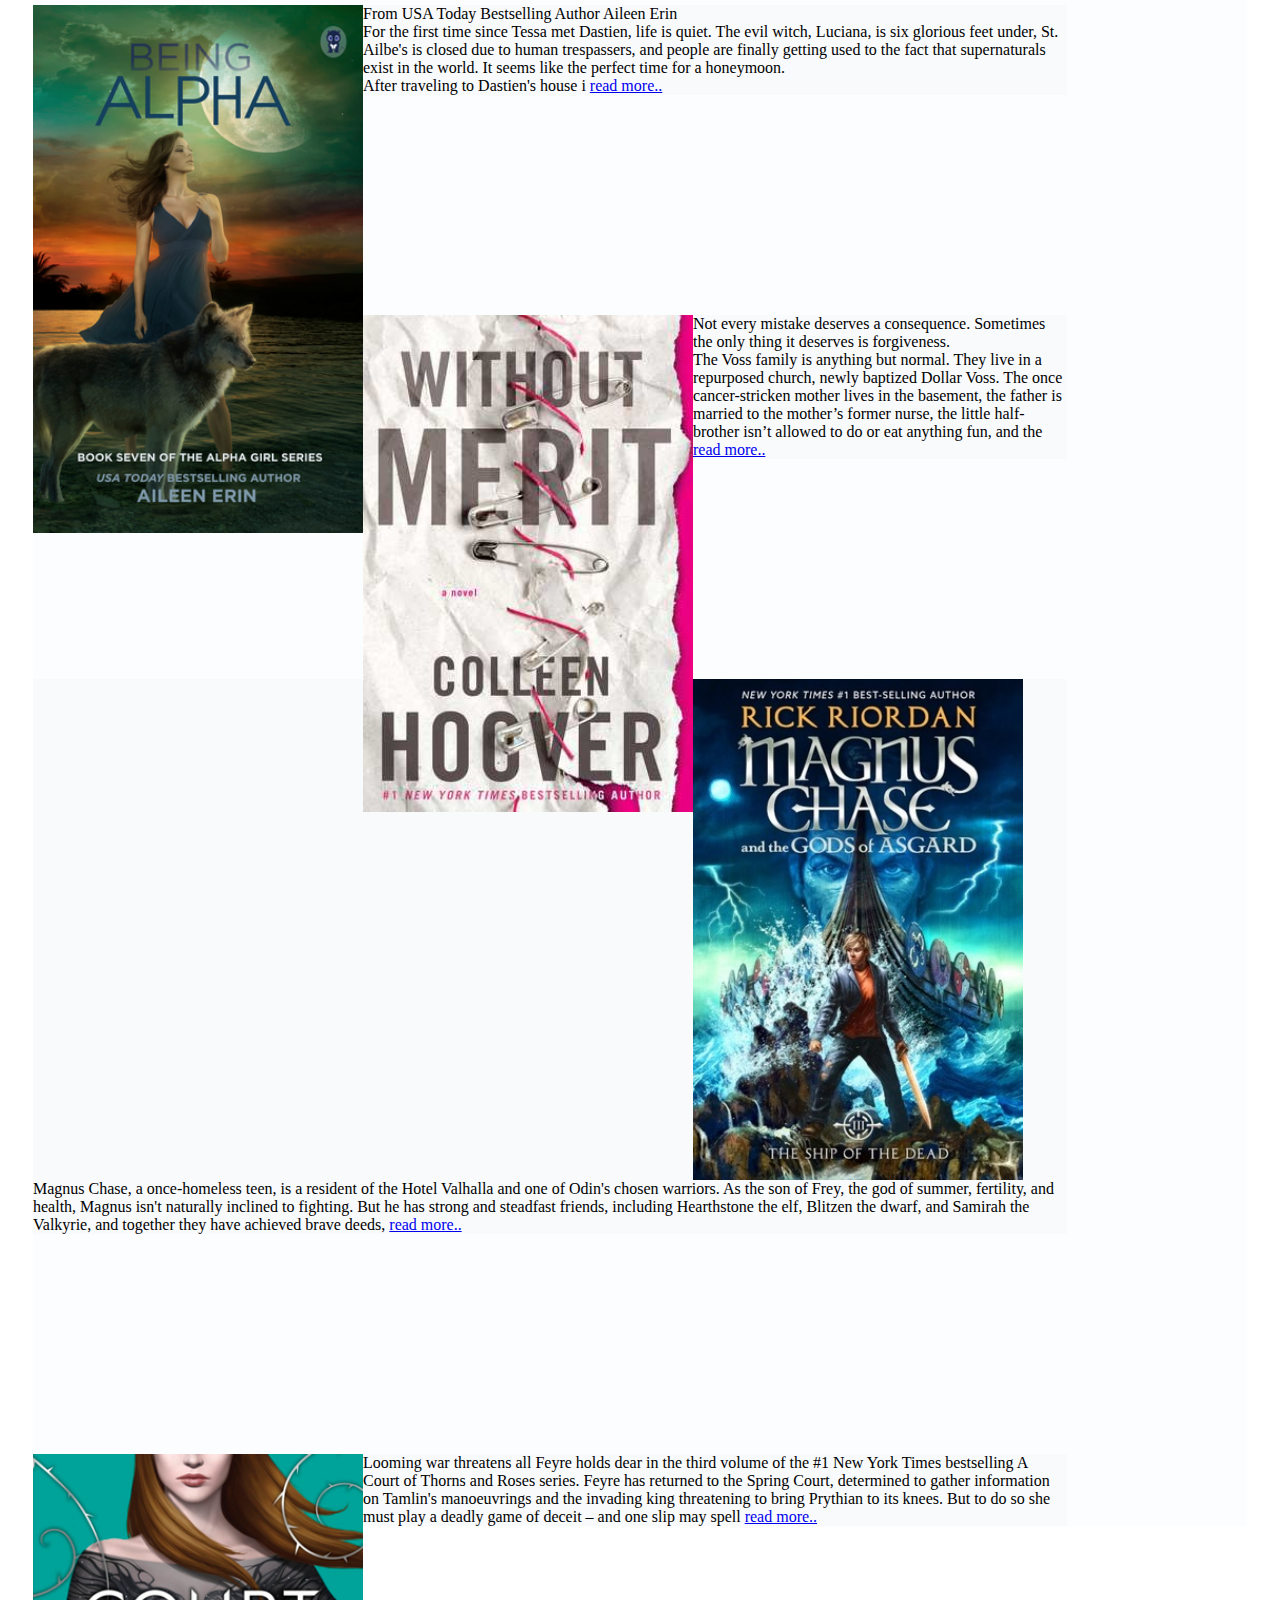
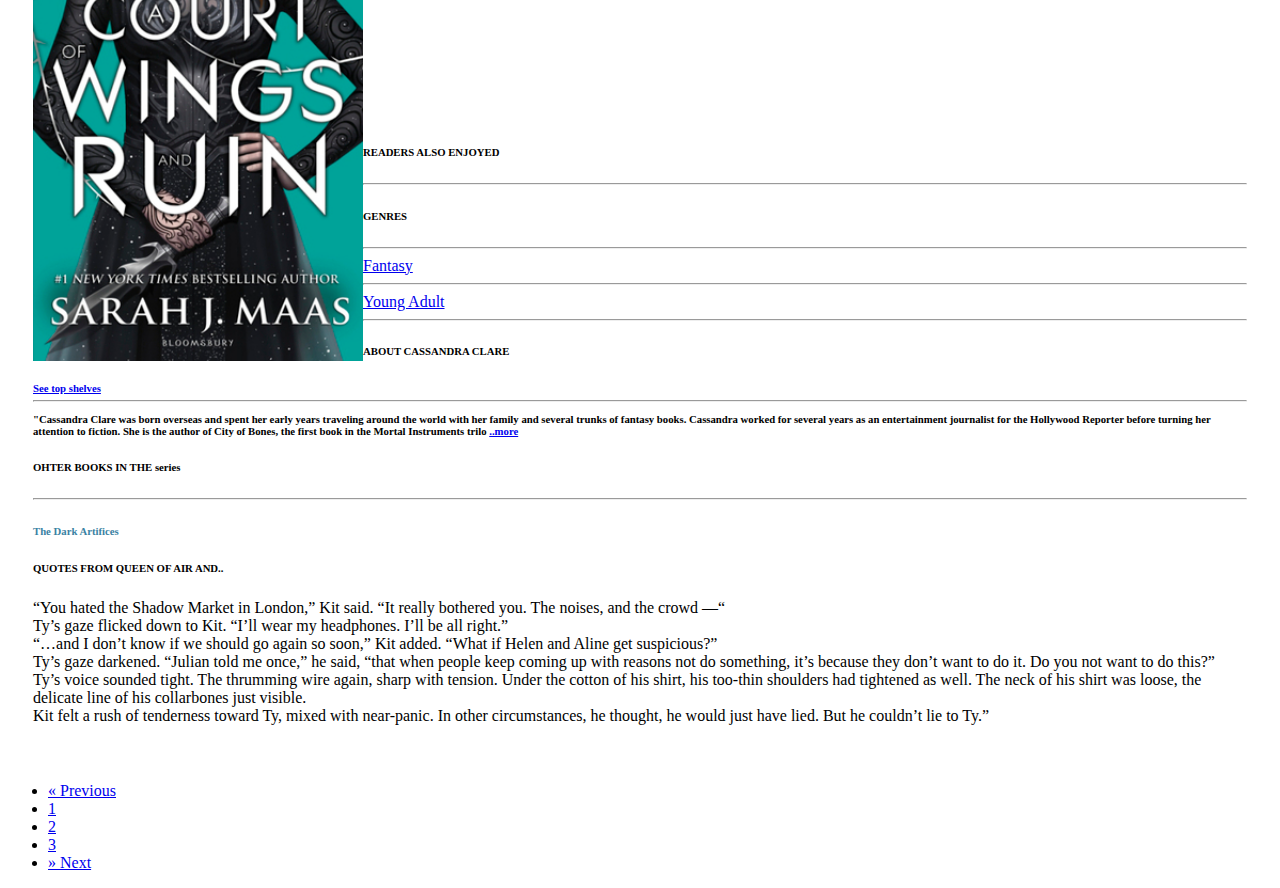
<file: Bookkeepers.html>
<!DOCTYPE html>
<html>
    <head>
        <title>
            Web
        </title>
        <style>
            
            img{
                float: left;
                width:330px;
            }
            #align-page div{
                margin: 0 180px 220px 0px;
                background-color: #f9fafc;
            }

            .col-sm-8{
                background-color:#fcfdff;
            }
            /* header{
                text-align: center;
                margin:0 auto;
                height:120px;
                background-color:#e5dbbc;
                color:#302502;
                padding: 10px;                   
            } */
            .container{
                padding: 25px;
            }
        </style>
        <meta charset="utf-8">
        <meta name="viewport" content="width=device-width, initial-scale=1, shrink-to-fit=no">
    
        <link rel="stylesheet" href="https://stackpath.bootstrapcdn.com/bootstrap/4.1.2/css/bootstrap.min.css" integrity="sha384-Smlep5jCw/wG7hdkwQ/Z5nLIefveQRIY9nfy6xoR1uRYBtpZgI6339F5dgvm/e9B" crossorigin="anonymous">
        <script src="https://code.jquery.com/jquery-3.3.1.slim.min.js" integrity="sha384-q8i/X+965DzO0rT7abK41JStQIAqVgRVzpbzo5smXKp4YfRvH+8abtTE1Pi6jizo" crossorigin="anonymous"></script>
        <script src="https://cdnjs.cloudflare.com/ajax/libs/popper.js/1.14.3/umd/popper.min.js" integrity="sha384-ZMP7rVo3mIykV+2+9J3UJ46jBk0WLaUAdn689aCwoqbBJiSnjAK/l8WvCWPIPm49" crossorigin="anonymous"></script>
        <script src="https://stackpath.bootstrapcdn.com/bootstrap/4.1.2/js/bootstrap.min.js" integrity="sha384-o+RDsa0aLu++PJvFqy8fFScvbHFLtbvScb8AjopnFD+iEQ7wo/CG0xlczd+2O/em" crossorigin="anonymous"></script>
    </head>
    <body>
        
        <header></header><nav class="navbar navbar-expand-lg navbar-light bg-light">
                <a class="navbar-brand" href="#">BOOK Keepers</a>
                <button class="navbar-toggler" type="button" data-toggle="collapse" data-target="#navbarNavDropdown" aria-controls="navbarNavDropdown" aria-expanded="false" aria-label="Toggle navigation">
                  <span class="navbar-toggler-icon"></span>
                </button>
                <div class="collapse navbar-collapse" id="navbarNavDropdown">
                  <ul class="navbar-nav">
                    <li class="nav-item active">
                      <a class="nav-link" href="#">Home <span class="sr-only">(current)</span></a>
                    </li>
                    <li class="nav-item">
                      <a class="nav-link" href="#">My Books</a>
                    </li>
                    
                    <li class="nav-item dropdown">
                      <a class="nav-link dropdown-toggle" href="#" id="navbarDropdownMenuLink" role="button" data-toggle="dropdown" aria-haspopup="true" aria-expanded="false">
                       Browse
                      </a>
                      <div class="dropdown-menu" aria-labelledby="navbarDropdownMenuLink">
                        <a class="dropdown-item" href="#">New Release</a>
                        <a class="dropdown-item" href="#">Recommendations</a>
                        <a class="dropdown-item" href="#">Blog</a>
                      </div>
                    </li>
                  </ul>
                </div>
                <form class="form-inline">
                        <input class="form-control mr-sm-2" type="search" placeholder="Search" aria-label="Search">
                        <button class="btn btn-outline-success my-2 my-sm-0" type="submit">Search</button>
                      </form>
              </nav>

            <div class="container" >
                    <div class="row">
                      <div class="col-sm-8" id="align-page">
                        
                        <div >
                                <img src="images/21.jpg">
                                <p>The Winds of Winter is the forthcoming sixth novel in the epic fantasy series A Song of Ice and Fire by George R.R. Martin.
                     The previous installment, A Dance with Dragons, covered less story than Martin intended, omitting at least one planned large battle sequence and leaving several character threads ending in cliffhangers. Martin intends to resolve these cliffhangers "ver
                     <a href="#">read more..</a></p>                          
                    </div>
                                    <div><img src="images/22.jpg">
                                    <p> 
                                            Dark secrets and forbidden love threaten the very survival of the Shadowhunters in Cassandra Clare’s Queen of Air and Darkness, the final novel in the #1 New York Times and USA TODAY bestselling The Dark Artifices trilogy.
                
                                            What if damnation is the price of true love?
                                            
                                            Innocent blood has been spilled on the steps of the Council Hall, the sacred stronghold of the Shadowhunters
                                    <a href="#">read more..</a>    
                                    </p>    
                                    </div>
                
                                 
                                   <div> <img src="images/23.jpg">
                                    <p>
                                            Years in the making, Sarah J. Maas’s #1 New York Times bestselling Throne of Glass series draws to an epic, unforgettable conclusion. Aelin Galathynius’s journey from slave to king’s assassin to the queen of a once-great kingdom reaches its heart-rending finale as war erupts across her world. . .
                
                                            Aelin has risked everything to save her people―but at a tremendous cost. Locke
                                     
                                            <a href="#">read more..</a>    
                                            </p>  
                                </div>
                                    <div><img src="images/24.jpg">
                                        <p>
                                                From USA Today Bestselling Author Aileen Erin
                <br>
                                                For the first time since Tessa met Dastien, life is quiet. The evil witch, Luciana, is six glorious feet under, St. Ailbe's is closed due to human trespassers, and people are finally getting used to the fact that supernaturals exist in the world. It seems like the perfect time for a honeymoon.
                                            <br> 
                                                After traveling to Dastien's house i
                                     
                                                <a href="#">read more..</a>    
                                                </p>  
                                    </div>
                                    <div><img src="images/25.jpg">
                                        <p>
                                                Not every mistake deserves a consequence. Sometimes the only thing it deserves is forgiveness.
                                            <br>
                                                The Voss family is anything but normal. They live in a repurposed church, newly baptized Dollar Voss. The once cancer-stricken mother lives in the basement, the father is married to the mother’s former nurse, the little half-brother isn’t allowed to do or eat anything fun, and the 
                                                <a href="#">read more..</a>    
                                                </p>  
                                    </div>
                                    <div>   <img src="images/26.jpg">
                                        <p>
                                                Magnus Chase, a once-homeless teen, is a resident of the Hotel Valhalla and one of Odin's chosen warriors. As the son of Frey, the god of summer, fertility, and health, Magnus isn't naturally inclined to fighting. But he has strong and steadfast friends, including Hearthstone the elf, Blitzen the dwarf, and Samirah the Valkyrie, and together they have achieved brave deeds,
                                                <a href="#">read more..</a>    
                                                </p>  
                                    </div>
                                 <div>   <img src="images/27.jpg">
                                    <p>
                                            Looming war threatens all Feyre holds dear in the third volume of the #1 New York Times bestselling A Court of Thorns and Roses series.
                
                                            Feyre has returned to the Spring Court, determined to gather information on Tamlin's manoeuvrings and the invading king threatening to bring Prythian to its knees. But to do so she must play a deadly game of deceit – and one slip may spell
                                            <a href="#">read more..</a>    
                                            </p>  
                                </div>
                      </div>
                      <div class="col-sm-4">
                        <h6>READERS ALSO ENJOYED</h6>
                        <hr>
                        <!-- CREATE CAROUSEL -->


                        <h6>GENRES</h6>
                        <hr>
                       <a href="#">Fantasy</a> 
                        <hr>
                       <a href="#"> Young Adult</a>
                        <hr>
                        <h6>ABOUT CASSANDRA CLARE<h6>
                        <a href="#" style="text-align:left" >See top shelves</a>   
                        <hr>
                        <!-- add oval image -->
                        <p>
                                "Cassandra Clare was born overseas and spent her early years traveling around the world with her family and several trunks of fantasy books. Cassandra worked for several years as an entertainment journalist for the Hollywood Reporter before turning her attention to fiction. She is the author of City of Bones, the first book in the Mortal Instruments trilo   
                        
                        <a href="#">..more</a>
                        </p>
                        <h6>OHTER BOOKS IN THE series</h6>
                        <hr>
                        <h6 style="color:#3a82a3">The Dark Artifices</h6>
                        <h6>QUOTES FROM QUEEN OF AIR AND..</h6>
                        <p>
                                “You hated the Shadow Market in London,” Kit said. “It really bothered you. The noises, and the crowd —“
<br>
                                Ty’s gaze flicked down to Kit. “I’ll wear my headphones. I’ll be all right.”
 <br>                               
                                “…and I don’t know if we should go again so soon,” Kit added. “What if Helen and Aline get suspicious?”
 <br>                               
                                Ty’s gaze darkened. “Julian told me once,” he said, “that when people keep coming up with reasons not do something, it’s because they don’t want to do it. Do you not want to do this?”
 <br>                               
                                Ty’s voice sounded tight. The thrumming wire again, sharp with tension. Under the cotton of his shirt, his too-thin shoulders had tightened as well. The neck of his shirt was loose, the delicate line of his collarbones just visible.
 <br>                               
                                Kit felt a rush of tenderness toward Ty, mixed with near-panic. In other circumstances, he thought, he would just have lied. But he couldn’t lie to Ty.” 
                        </p>
                      </div>
                      
                    </div>
            </div>
            
            <nav aria-label="Page navigation example">
                    <ul class="pagination justify-content-center">
                      <li class="page-item">
                        <a class="page-link" href="#" aria-label="Previous">
                          <span aria-hidden="true">&laquo;</span>
                          <span class="sr-only">Previous</span>
                        </a>
                      </li>
                      <li class="page-item"><a class="page-link" href="index.html">1</a></li>
                      <li class="page-item"><a class="page-link" href="about_the_fit.html">2</a></li>
                      <li class="page-item"><a class="page-link" href="foody.html">3</a></li>
                      <li class="page-item">
                        <a class="page-link" href="#" aria-label="Next">
                          <span aria-hidden="true">&raquo;</span>
                          <span class="sr-only">Next</span>
                        </a>
                      </li>
                    </ul>
                  </nav>







    </body>
    </html>
</file>
<file: variable.css>
#did {
  font-family: 'Courier New', Courier, monospace;
  color: #3c3d3f; }

#did {
  font-size: 20px; }

@media print {
  #space {
    display: none; } }
@media (min-width: 500px) {
  #add a::before {
    content: "Welcome User"; } }
@media (max-width: 499px) {
  #add a::before {
    content: "Welcome"; } }
body #bigger {
  font-family: -apple-system, BlinkMacSystemFont, 'Segoe UI', Roboto, Oxygen, Ubuntu, Cantarell, 'Open Sans', 'Helvetica Neue', sans-serif;
  font-size: 18px;
  font-weight: bolder; }

/*# sourceMappingURL=variable.css.map */
</file>
